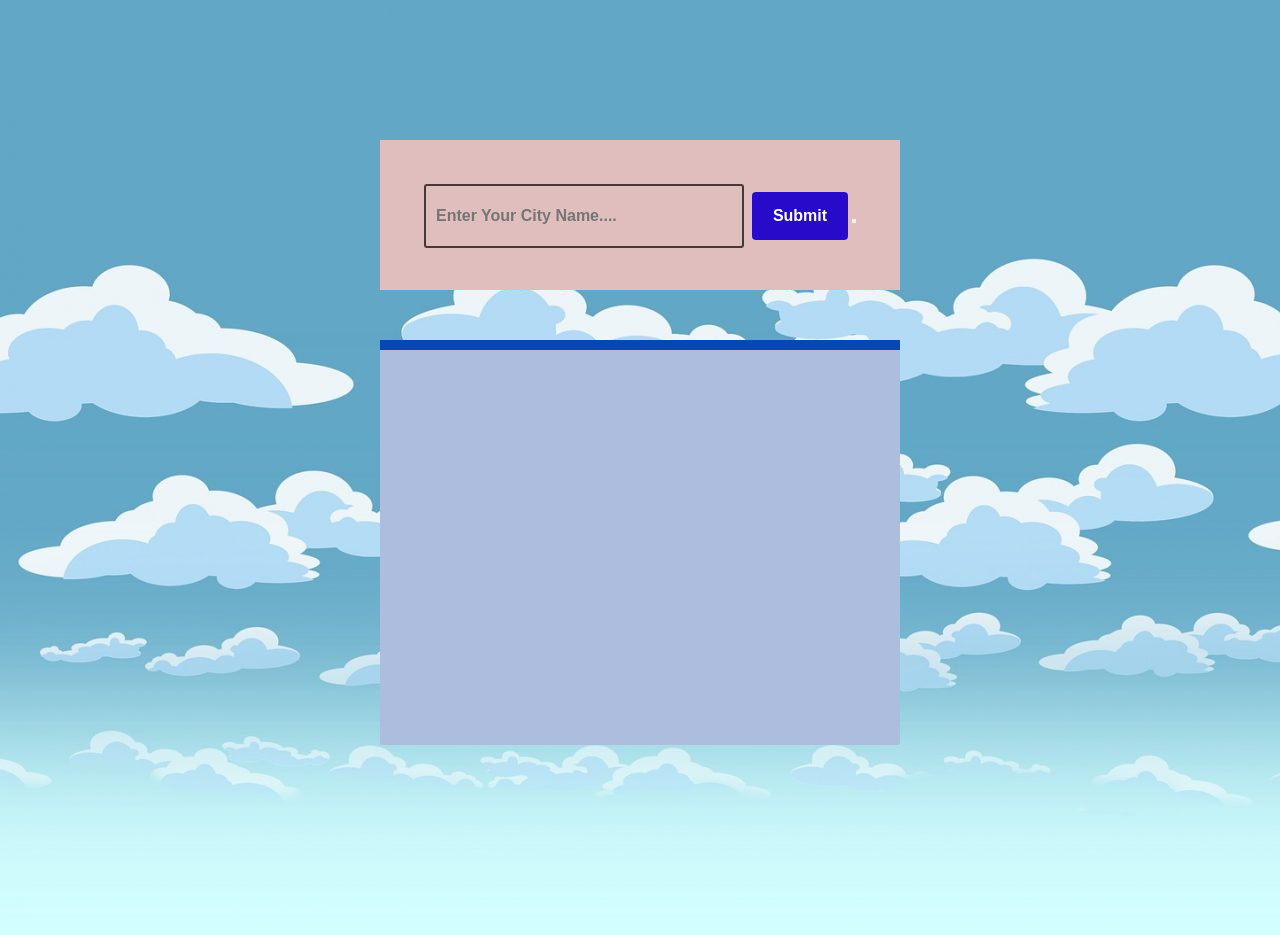
<file: index.html>
<!DOCTYPE html>
<html lang="en">
<head>
        <link rel="stylesheet" href="weather/index.css">
</head>
<body>
    
    <div class="container">
        <section class="main">
            <section class="inputs">
                <input type="text" placeholder="Enter Your City Name...." id="cityinput">
                <input type="submit" value="Submit" id="add">
                <button placeholder="submit" id="add"></button>
            </section>
            <section class="display">
                <div class="wrapper">
                    <h2 id="cityoutput"></h2>
                    <p id="description"></p>
                    <p id="temp"></p>
                    <p id="wind"></p>
                </div>
            </section>
        </section>

    </div>
    
    <script src="weather/index.js"></script>
</body>
</html>
</file>
<file: weather/index.css>
* {
    margin: 0;
    padding: 0;
    box-sizing: border-box;
}
body
{
    background-image: url('./weatherweb.jpg');
}
.container
{
    width: 600px;
    margin: 100px auto;
    padding: 40px;
    
}
.inputs
{
    padding: 2rem 0 2rem 0;
    text-align: center;
    justify-content: center;
    background: rgb(224, 190, 190);
    height: 150px;
}
.inputs input[type="text"]
{
    height: 4rem;
    width: 20rem;
    background: #212121;
    font-weight: bold;
    font-size: 1rem;
    padding: 10px;
    border: none;
    background-color: transparent;
    border: 2px solid #473939;
    border-radius: 3px;
    margin-right: 4px;
}
.inputs input[type="submit"]
{
    height: 3rem;
    width: 6rem;
    background: #270aca;
    font-weight: bold;
    color: white;
    font-size: 1rem;
    margin-top: 20px;
    border: none;
    border-radius: 4px;
}
.display
{
    text-align: center;
    width: 520px;
    color: #16a864;
}
.wrapper
{
    margin: 0 9rem;
    background-color: rgb(172, 189, 221);
    height: 45vh;
    margin: 50px auto;
    border-radius: 2px;
}
.wrapper h2
{
    padding: 5px 0;
    text-align: center;
    background: #0548b5;
    color: white;
}
.wrapper p
{
    margin: 20px 50px;
    margin-right: 20px;
    text-align: left;
    color: #04214c;
    font-size: 23px;
}
.wrapper h2 span
{
    font-size: 26px;
    color: #9beefb;
}
.wrapper p span
{
    color: #5e0df4;
    font-size: 25px;
}
</file>
